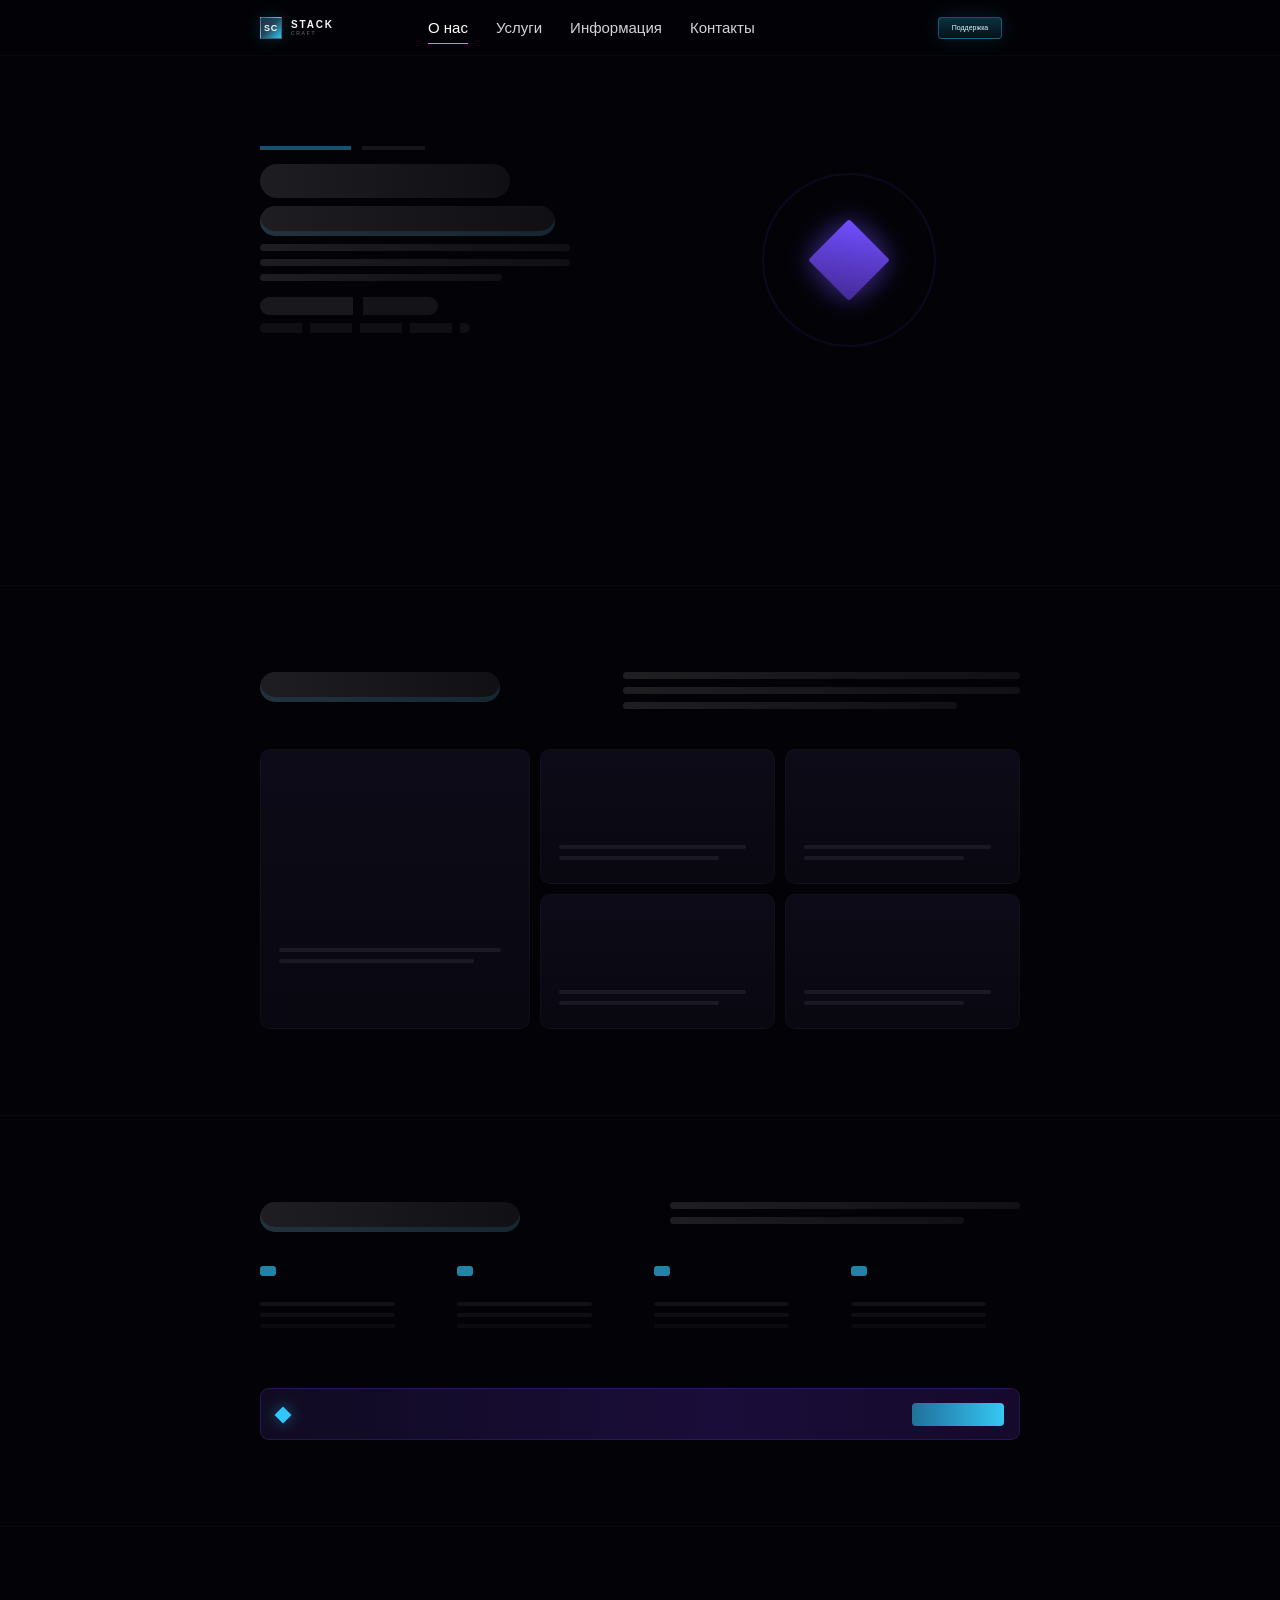
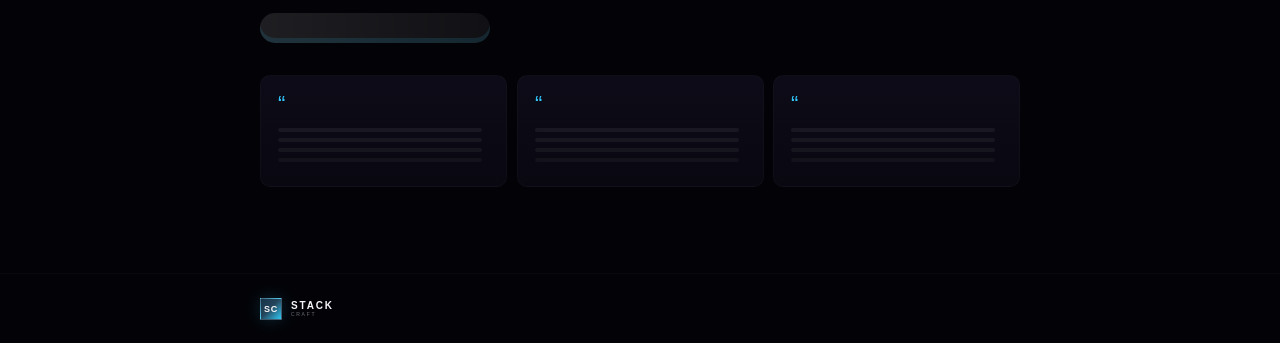
<file: index.html>
<!doctype html>
<html lang="ru">
<head>
  <meta charset="utf-8">
  <meta name="viewport" content="width=device-width, initial-scale=1">
  <title>STACK CRAFT — каркас</title>
  <link rel="stylesheet" href="assets/css/base.css">
  <link rel="stylesheet" href="assets/css/components/header.css">
  <link rel="stylesheet" href="assets/css/components/footer.css">
  <link rel="stylesheet" href="assets/css/components/placeholders.css">
  <link rel="stylesheet" href="assets/css/components/section-head.css">
  <link rel="stylesheet" href="assets/css/pages/home.css">
</head>
<body>

<header class="site-header">
  <div class="container">
    <a class="brand" href="index.html" aria-label="Главная">
      <span class="brand-mark">SC</span>
      <span class="brand-name">STACK <small>CRAFT</small></span>
    </a>

    <nav class="site-nav" aria-label="Основная навигация">
      <a href="index.html" aria-current="page">О нас</a>
      <a href="services.html">Услуги</a>
      <a href="info.html">Информация</a>
      <a href="contacts.html">Контакты</a>
      <a class="support" href="contacts.html">Поддержка</a>
    </nav>

    <button class="menu-button" type="button" aria-label="Меню" aria-expanded="false">
      <span></span>
    </button>
  </div>
</header>

<main>
  <!-- Первый экран -->
  <section class="hero">
    <div class="container">
      <article class="hero-copy" aria-label="Место под основной текст">
        <span class="eyebrow" aria-hidden="true"></span>
        <span class="placeholder title" aria-hidden="true"></span>
        <span class="placeholder title accent" aria-hidden="true"></span>
        <span class="placeholder copy" aria-hidden="true"></span>
        <span class="placeholder copy" aria-hidden="true"></span>
        <span class="placeholder copy short" aria-hidden="true"></span>
        <span class="actions" aria-hidden="true"></span>
        <span class="tags" aria-hidden="true"></span>
      </article>

      <aside class="hero-art" aria-hidden="true">
        <span class="orbit"></span>
      </aside>
    </div>
  </section>

  <!-- Преимущества -->
  <section class="approach">
    <div class="container">
      <header class="section-head">
        <span class="placeholder title accent" aria-hidden="true"></span>
        <span class="summary" aria-hidden="true">
          <span class="placeholder copy"></span>
          <span class="placeholder copy"></span>
          <span class="placeholder copy"></span>
        </span>
      </header>

      <section class="feature-grid" aria-label="Карточки преимуществ">
        <article class="panel"></article>
        <article class="panel"></article>
        <article class="panel"></article>
        <article class="panel"></article>
        <article class="panel"></article>
      </section>
    </div>
  </section>

  <!-- Этапы работы -->
  <section class="process">
    <div class="container">
      <header class="section-head">
        <span class="placeholder title accent" aria-hidden="true"></span>
        <span class="summary" aria-hidden="true">
          <span class="placeholder copy"></span>
          <span class="placeholder copy"></span>
        </span>
      </header>

      <ol class="steps" aria-label="Этапы работы">
        <li></li>
        <li></li>
        <li></li>
        <li></li>
      </ol>

      <aside class="cta-strip" aria-label="Место под призыв к действию"></aside>
    </div>
  </section>

  <!-- Отзывы -->
  <section class="testimonials">
    <div class="container">
      <header class="section-title">
        <span class="placeholder title accent" aria-hidden="true"></span>
      </header>

      <section class="quote-grid" aria-label="Отзывы">
        <article class="panel"></article>
        <article class="panel"></article>
        <article class="panel"></article>
      </section>
    </div>
  </section>
</main>

<footer class="site-footer">
  <div class="container">
    <a class="brand" href="index.html" aria-label="Главная">
      <span class="brand-mark">SC</span>
      <span class="brand-name">STACK <small>CRAFT</small></span>
    </a>
    <span class="footer-note" aria-hidden="true"></span>
    <a class="footer-contact" href="contacts.html" aria-label="Связаться"></a>
  </div>
</footer>

<script src="assets/js/main.js"></script>
</body>
</html>
</file>
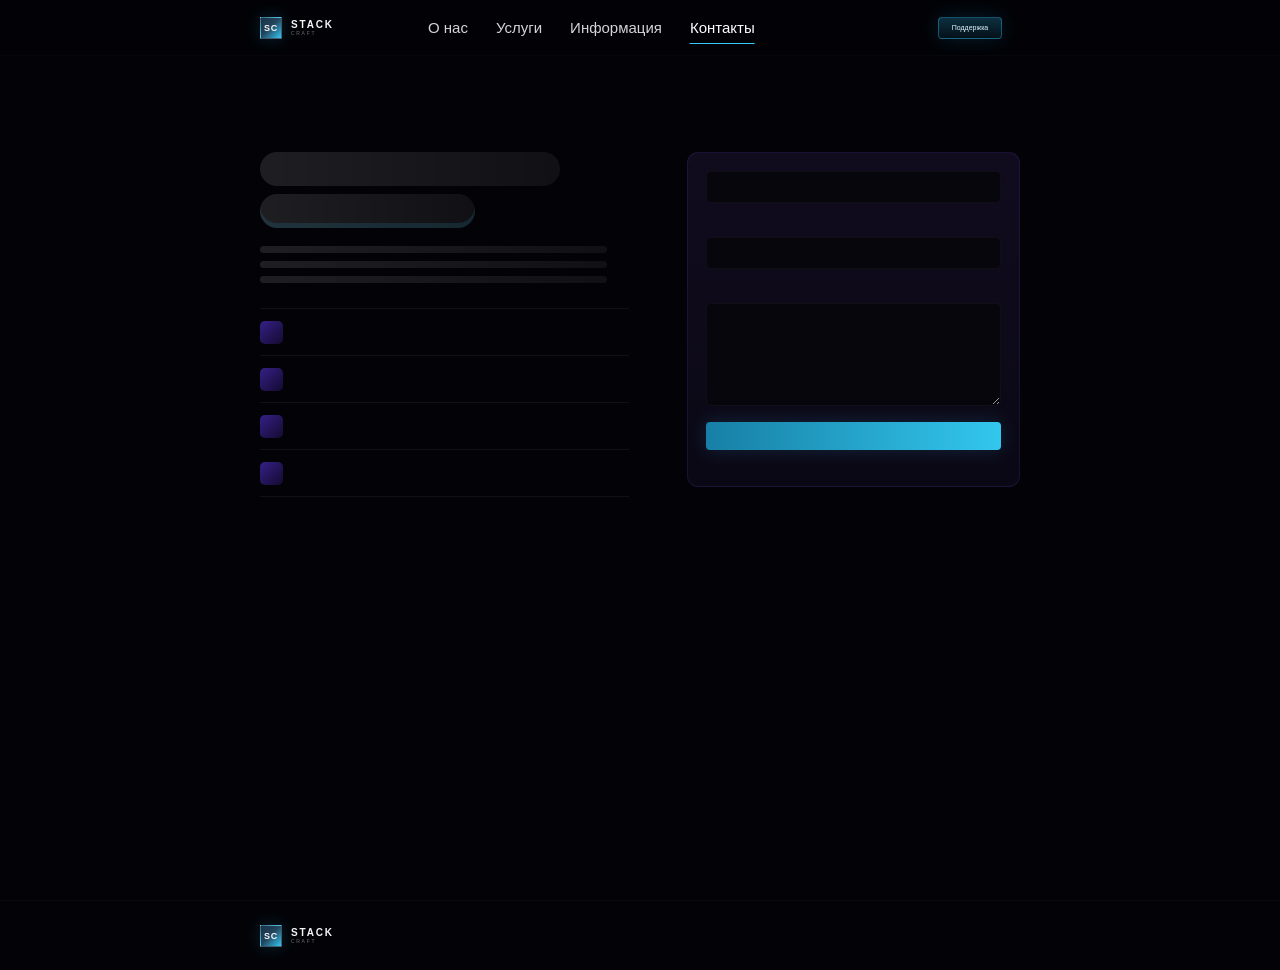
<file: contacts.html>
<!doctype html>
<html lang="ru">
<head>
  <meta charset="utf-8">
  <meta name="viewport" content="width=device-width, initial-scale=1">
  <title>Контакты — каркас</title>
  <link rel="stylesheet" href="assets/css/base.css">
  <link rel="stylesheet" href="assets/css/components/header.css">
  <link rel="stylesheet" href="assets/css/components/footer.css">
  <link rel="stylesheet" href="assets/css/components/placeholders.css">
  <link rel="stylesheet" href="assets/css/pages/contacts.css">
</head>
<body>

<header class="site-header">
  <div class="container">
    <a class="brand" href="main.html" aria-label="Главная">
      <span class="brand-mark">SC</span>
      <span class="brand-name">STACK <small>CRAFT</small></span>
    </a>

    <nav class="site-nav" aria-label="Основная навигация">
      <a href="main.html">О нас</a>
      <a href="services.html">Услуги</a>
      <a href="info.html">Информация</a>
      <a href="contacts.html" aria-current="page">Контакты</a>
      <a class="support" href="contacts.html">Поддержка</a>
    </nav>

    <button class="menu-button" type="button" aria-label="Меню" aria-expanded="false">
      <span></span>
    </button>
  </div>
</header>

<main>
  <section class="contacts">
    <div class="container">
      <article class="contact-copy">
        <span class="placeholder title" aria-hidden="true"></span>
        <span class="placeholder title accent" aria-hidden="true"></span>

        <span class="description" aria-hidden="true">
          <span class="placeholder copy"></span>
          <span class="placeholder copy"></span>
          <span class="placeholder copy"></span>
        </span>

        <address aria-label="Контакты">
          <a href="#" aria-label="Контакт 1"></a>
          <a href="#" aria-label="Контакт 2"></a>
          <a href="#" aria-label="Контакт 3"></a>
          <a href="#" aria-label="Контакт 4"></a>
        </address>
      </article>

      <form class="contact-form" action="#" onsubmit="return false">
        <label>
          <input type="text" aria-label="Имя">
        </label>
        <label>
          <input type="text" aria-label="Контакт">
        </label>
        <label>
          <textarea aria-label="Описание задачи"></textarea>
        </label>
        <button type="submit" aria-label="Отправить"></button>
      </form>
    </div>
  </section>
</main>

<footer class="site-footer">
  <div class="container">
    <a class="brand" href="main.html" aria-label="Главная">
      <span class="brand-mark">SC</span>
      <span class="brand-name">STACK <small>CRAFT</small></span>
    </a>
    <span class="footer-note" aria-hidden="true"></span>
    <a class="footer-contact" href="contacts.html" aria-label="Связаться"></a>
  </div>
</footer>

<script src="assets/js/main.js"></script>
</body>
</html>
</file>
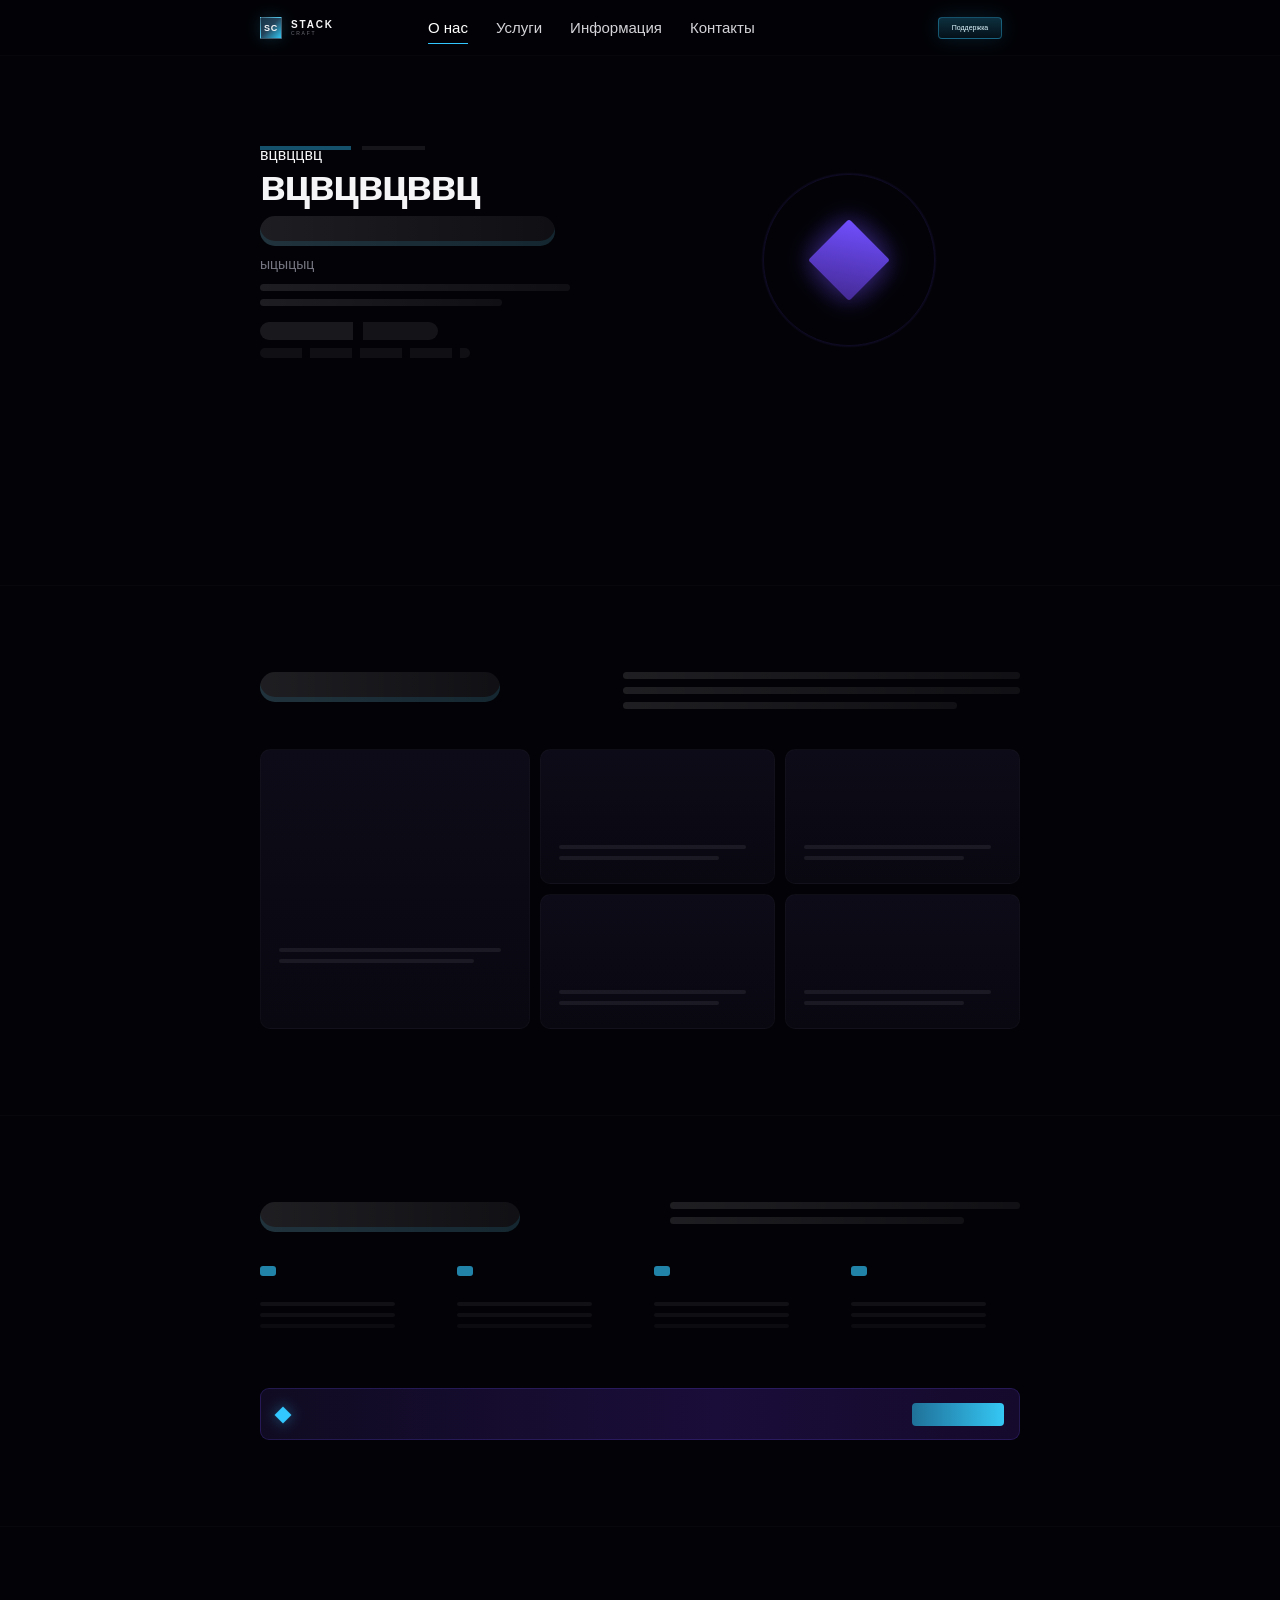
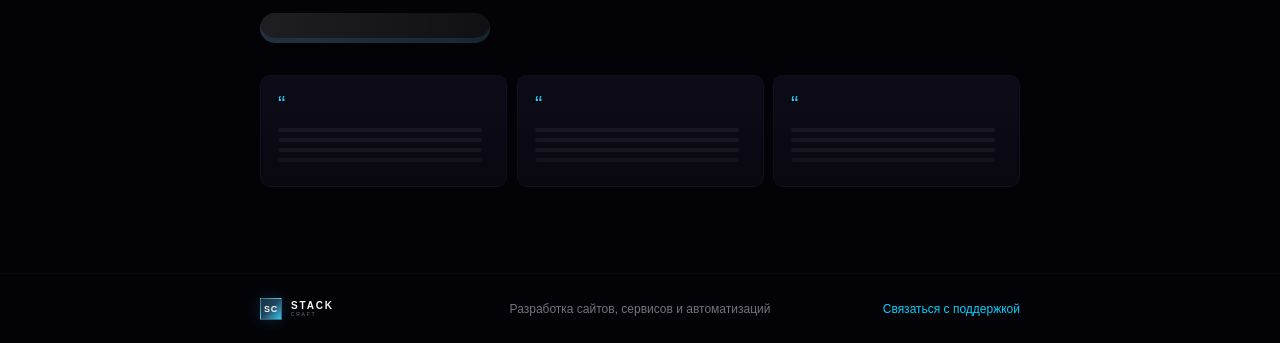
<file: main.html>
<!Doctype html>
<html lang="ru">
<head>
  <meta charset="utf-8">
  <meta name="viewport" content="width=device-width, initial-scale=1">
  <title>STACK CRAFT — каркас</title>
  <link rel="stylesheet" href="assets/css/base.css">
  <link rel="stylesheet" href="assets/css/components/header.css">
  <link rel="stylesheet" href="assets/css/components/footer.css">
  <link rel="stylesheet" href="assets/css/components/placeholders.css">
  <link rel="stylesheet" href="assets/css/components/section-head.css">
  <link rel="stylesheet" href="assets/css/pages/home.css">
</head>
<body>

<header class="site-header">
  <div class="container">
    <a class="brand" href="main.html" aria-label="Главная">
      <span class="brand-mark">SC</span>
      <span class="brand-name">STACK <small>CRAFT</small></span>
    </a>

    <nav class="site-nav" aria-label="Основная навигация">
      <a href="main.html" aria-current="page">О нас</a>
      <a href="services.html">Услуги</a>
      <a href="info.html">Информация</a>
      <a href="contacts.html">Контакты</a>
      <a class="support" href="contacts.html">Поддержка</a>
    </nav>

    <button class="menu-button" type="button" aria-label="Меню" aria-expanded="false">
      <span></span>
    </button>
  </div>
</header>

<main>
  <!-- Первый экран -->
  <section class="hero">
    <div class="container">
      <article class="hero-copy" aria-label="Место под основной текст">
        <span class="eyebrow" aria-hidden="true">вцвццвц</span>
        <span class="placeholder title" aria-hidden="true">вцвцвцввц</span>
        <span class="placeholder title accent" aria-hidden="true"></span>
        <span class="placeholder copy" aria-hidden="true">ыцыцыц</span>
        <span class="placeholder copy" aria-hidden="true"></span>
        <span class="placeholder copy short" aria-hidden="true"></span>
        <span class="actions" aria-hidden="true"></span>
        <span class="tags" aria-hidden="true"></span>
      </article>

      <aside class="hero-art" aria-hidden="true">
        <span class="orbit"></span>
      </aside>
    </div>
  </section>

  <!-- Преимущества -->
  <section class="approach">
    <div class="container">
      <header class="section-head">
        <span class="placeholder title accent" aria-hidden="true"></span>
        <span class="summary" aria-hidden="true">
          <span class="placeholder copy"></span>
          <span class="placeholder copy"></span>
          <span class="placeholder copy"></span>
        </span>
      </header>

      <section class="feature-grid" aria-label="Карточки преимуществ">
        <article class="panel"></article>
        <article class="panel"></article>
        <article class="panel"></article>
        <article class="panel"></article>
        <article class="panel"></article>
      </section>
    </div>
  </section>

  <!-- Этапы работы -->
  <section class="process">
    <div class="container">
      <header class="section-head">
        <span class="placeholder title accent" aria-hidden="true"></span>
        <span class="summary" aria-hidden="true">
          <span class="placeholder copy"></span>
          <span class="placeholder copy"></span>
        </span>
      </header>

      <ol class="steps" aria-label="Этапы работы">
        <li></li>
        <li></li>
        <li></li>
        <li></li>
      </ol>

      <aside class="cta-strip" aria-label="Место под призыв к действию"></aside>
    </div>
  </section>

  <!-- Отзывы -->
  <section class="testimonials">
    <div class="container">
      <header class="section-title">
        <span class="placeholder title accent" aria-hidden="true"></span>
      </header>

      <section class="quote-grid" aria-label="Отзывы">
        <article class="panel"></article>
        <article class="panel"></article>
        <article class="panel"></article>
      </section>
    </div>
  </section>
</main>

<footer class="site-footer">
  <div class="container">
    <a class="brand" href="index.html" aria-label="Главная">
      <span class="brand-mark">SC</span>
      <span class="brand-name">STACK <small>CRAFT</small></span>
    </a>
    <span class="footer-note" aria-hidden="true">Разработка сайтов, сервисов и автоматизаций</span>
    <a class="footer-contact" href="contacts.html" aria-label="Связаться">Связаться с поддержкой</a>
  </div>
</footer>

<script src="assets/js/main.js"></script>
</body>
</html>
</file>
<file: assets/css/base.css>
:root {
  --bg: #030307;
  --panel: #0b0915;
  --panel-2: #100c1e;
  --text: #f5f5f7;
  --muted: #777783;
  --cyan: #32c8ff;
  --violet: #7653ff;
  --line: rgba(255, 255, 255, 0.055);
  --content: 760px;
  --header: 56px;
  --radius: 10px;
  --speed: 220ms;
}

* { box-sizing: border-box; }
html { scroll-behavior: smooth; }

body {
  margin: 0;
  min-height: 100vh;
  color: var(--text);
  background: var(--bg);
  font-family: Inter, -apple-system, BlinkMacSystemFont, "Segoe UI", Arial, sans-serif;
  -webkit-font-smoothing: antialiased;
}

body.menu-open { overflow: hidden; }
a { color: inherit; text-decoration: none; }
button, input, textarea { font: inherit; }

.container {
  width: min(var(--content), calc(100% - 40px));
  margin-inline: auto;
}

main { min-height: calc(100vh - var(--header)); }
section { border-bottom: 1px solid rgba(255, 255, 255, 0.02); }
section:last-child { border-bottom: 0; }

.panel {
  border: 1px solid rgba(255, 255, 255, 0.025);
  border-radius: var(--radius);
  background: linear-gradient(180deg, #0d0b17, #090811);
}

@media (max-width: 900px) {
  :root { --content: 720px; }
}

@media (max-width: 760px) {
  :root { --header: 58px; }
  .container { width: min(100% - 32px, 620px); }
}

@media (max-width: 520px) {
  .container { width: min(100% - 28px, 460px); }
}

@media (max-width: 360px) {
  .container { width: calc(100% - 24px); }
}

@media (prefers-reduced-motion: reduce) {
  html { scroll-behavior: auto; }
  *, *::before, *::after { transition: none !important; }
}
</file>
<file: assets/css/components/header.css>
.site-header {
  position: sticky;
  top: 0;
  z-index: 50;
  height: var(--header);
  border-bottom: 1px solid rgba(255, 255, 255, 0.02);
  background: rgba(3, 3, 7, 0.92);
  backdrop-filter: blur(16px);
}

.site-header > .container {
  height: 100%;
  display: grid;
  grid-template-columns: 150px 1fr auto;
  align-items: center;
  gap: 18px;
}

.brand {
  display: inline-flex;
  align-items: center;
  gap: 9px;
  width: max-content;
}

.brand-mark {
  width: 22px;
  aspect-ratio: 1;
  display: grid;
  place-items: center;
  font-size: 9px;
  font-weight: 800;
  letter-spacing: 0.08em;
  border: 1px solid rgba(255, 255, 255, 0.15);
  background: linear-gradient(135deg, #173447, #24445b 46%, #31c7f3);
  box-shadow: 0 0 16px rgba(49, 199, 243, 0.18);
}

.brand-name {
  display: grid;
  gap: 1px;
  font-size: 10px;
  font-weight: 800;
  letter-spacing: 0.18em;
  line-height: 1;
}

.brand-name small {
  font-size: 5px;
  font-weight: 400;
  letter-spacing: 0.34em;
  color: #6d6d77;
}

.site-nav {
  display: flex;
  align-items: center;
  justify-content: center;
  gap: 28px;
}

.site-nav a {
  position: relative;
  font-size: 15px;
  color: #d4d4d8;
}

.site-nav a:not(.support)::after {
  content: "";
  position: absolute;
  left: 50%;
  bottom: -8px;
  width: 0;
  height: 1px;
  background: var(--cyan);
  transform: translateX(-50%);
  transition: width var(--speed), color var(--speed);
}

.site-nav a:hover,
.site-nav a[aria-current="page"] { color: #fff; }

.site-nav a:hover::after,
.site-nav a[aria-current="page"]::after { width: 100%; }

.support {
  margin-left: auto;
  min-width: 64px;
  height: 22px;
  padding-inline: 12px;
  display: inline-grid;
  place-items: center;
  border: 1px solid rgba(50, 200, 255, 0.35);
  border-radius: 4px;
  font-size: 7px !important;
  color: #dff8ff !important;
  background: linear-gradient(rgba(50, 200, 255, 0.23), rgba(50, 200, 255, 0.08));
  box-shadow: 0 0 20px rgba(50, 200, 255, 0.14);
}

.menu-button {
  display: none;
  width: 38px;
  height: 38px;
  padding: 8px;
  border: 0;
  background: transparent;
  cursor: pointer;
}

.menu-button::before,
.menu-button::after,
.menu-button span {
  content: "";
  display: block;
  width: 22px;
  height: 1px;
  margin: 5px 0;
  background: #fff;
  transition: transform var(--speed), opacity var(--speed);
}

.menu-button[aria-expanded="true"]::before { transform: translateY(6px) rotate(45deg); }
.menu-button[aria-expanded="true"] span { opacity: 0; }
.menu-button[aria-expanded="true"]::after { transform: translateY(-6px) rotate(-45deg); }

@media (max-width: 900px) {
  .site-header > .container { grid-template-columns: 130px 1fr auto; }
  .site-nav { gap: 18px; }
}

@media (max-width: 760px) {
  .site-header > .container { grid-template-columns: 1fr auto; }
  .menu-button { display: block; }

  .site-nav {
    position: fixed;
    inset: var(--header) 0 auto;
    display: grid;
    justify-content: stretch;
    gap: 0;
    padding: 24px max(20px, calc((100% - 620px) / 2)) 30px;
    background: rgba(3,3,7,.99);
    opacity: 0;
    visibility: hidden;
    transform: translateY(-6px);
    transition: opacity var(--speed), transform var(--speed), visibility var(--speed);
  }

  .site-nav.is-open {
    opacity: 1;
    visibility: visible;
    transform: translateY(0);
  }

  .site-nav a {
    min-height: 58px;
    display: flex;
    align-items: center;
    border-bottom: 1px solid var(--line);
    font-size: 15px;
  }

  .site-nav a::after { display: none; }

  .support {
    margin: 20px 0 0;
    width: 100%;
    height: 44px;
    font-size: 13px !important;
  }
}
</file>
<file: assets/css/components/footer.css>
.site-footer {
  height: 70px;
  border-top: 1px solid rgba(255,255,255,.025);
}

.site-footer > .container {
  height: 100%;
  display: grid;
  grid-template-columns: 170px 1fr 170px;
  align-items: center;
}

.footer-note {
  justify-self: center;

  /* Размеры */
  min-width: 100px;
  min-height: 30px;
  box-sizing: border-box; 

  /* Форма и цвет */
  color: #777181;
  text-decoration: none;

  /* Центрирование текста */
  display: inline-flex;
  align-items: center;
  justify-content: center;

  /* Текст */
  font-size: 12px;
  font-weight: 500;
  white-space: nowrap;
  overflow: hidden;
  text-overflow: ellipsis;
}

.footer-contact {
  justify-self: end;

  /* Размеры */
  min-width: 100px;
  min-height: 30px;
  box-sizing: border-box; 

  /* Форма и цвет */
  color: #00D2FF;
  text-decoration: none;

  /* Центрирование текста */
  display: inline-flex;
  align-items: center;
  justify-content: center;

  /* Текст */
  font-size: 12px;
  font-weight: 500;
  white-space: nowrap;
  overflow: hidden;
  text-overflow: ellipsis;
}

@media (max-width: 760px) {
  .site-footer > .container { grid-template-columns: 1fr auto; }
  .footer-note { display: none; }
}
</file>
<file: assets/css/components/placeholders.css>
/* Заглушки существуют только пока элемент пустой. */
.placeholder { display: block; }

.placeholder:empty {
  border-radius: 999px;
  background: linear-gradient(90deg, rgba(255,255,255,.11), rgba(255,255,255,.055));
}

.title:empty { width: min(370px, 78%); height: 30px; }
.title.accent:empty { box-shadow: inset 0 -5px rgba(50, 200, 255, 0.12); }
.copy:empty { width: 100%; height: 7px; }
.line:empty { height: 4px; }
.pill:empty { width: 58px; height: 18px; }

/* Когда внутрь вставлен текст, размеры заглушки отключаются. */
.title:not(:empty) {
  width: auto;
  height: auto;
  margin: 0;
  font-size: clamp(28px, 4vw, 42px);
  line-height: 1.05;
  font-weight: 750;
  letter-spacing: -0.035em;
}

.title.accent:not(:empty) {
  color: var(--cyan);
  box-shadow: none;
}

.copy:not(:empty) {
  width: auto;
  height: auto;
  margin: 0;
  color: var(--muted);
  font-size: 14px;
  line-height: 1.55;
}
</file>
<file: assets/css/components/section-head.css>
.section-head {
  display: grid;
  grid-template-columns: 0.85fr 1.15fr;
  gap: 70px;
  align-items: start;
  margin-bottom: 40px;
}

.section-head > * { min-width: 0; }
.section-head .title:empty { width: 240px; }

.section-head .summary {
  display: grid;
  gap: 8px;
}

.section-head .summary .copy:last-child { width: 84%; }

.section-head h1,
.section-head h2,
.section-head h3,
.section-head p {
  margin-top: 0;
}

@media (max-width: 900px) {
  .section-head { gap: 40px; }
}

@media (max-width: 760px) {
  .section-head {
    grid-template-columns: 1fr;
    gap: 26px;
  }
}
</file>
<file: assets/css/pages/home.css>
/* Анимации */
@keyframes fade-in {
  0% { opacity: 0; transform: translateY(12px); }
  100% { opacity: 1; transform: translateY(0); }
}

@keyframes fade-in-left {
  0% { opacity: 0; transform: translateX(40px); }
  100% { opacity: 1; transform: translateX(0); }
}

@keyframes fade-in-right {
  0% { opacity: 0; transform: translateX(-40px); }
  100% { opacity: 1; transform: translateX(0); }
}

@keyframes title-reveal {
  0% { line-height: 0%; letter-spacing: 0.25em; opacity: 0; }
  25% { line-height: 0%; opacity: 0; }
  80% { opacity: 1; }
  100% { line-height: 100%; opacity: 1; }
}

@keyframes glow-pulse {
  0%, 100% { box-shadow: 0 0 28px rgba(113,79,255,.48); }
  50% { box-shadow: 0 0 44px rgba(113,79,255,.7), 0 0 80px rgba(50,200,255,.25); }
}

@keyframes orbit-spin {
  0% { transform: rotate(0deg); }
  100% { transform: rotate(360deg); }
}

@keyframes fade-in-scale {
  0% { opacity: 0; transform: scale(0.92); }
  100% { opacity: 1; transform: scale(1); }
}

@keyframes shimmer {
  0% { background-position: -200% center; }
  100% { background-position: 200% center; }
}

.animate-fade-in {
  animation: fade-in 1s cubic-bezier(0.22, 1, 0.36, 1) forwards;
}

.animate-fade-in-left {
  animation: fade-in-left 1s cubic-bezier(0.22, 1, 0.36, 1) forwards;
}

.animate-fade-in-right {
  animation: fade-in-right 1s cubic-bezier(0.22, 1, 0.36, 1) forwards;
}

.animate-title {
  animation: title-reveal 1.5s cubic-bezier(0.22, 1, 0.36, 1) forwards;
}

.animate-glow {
  animation: glow-pulse 3s ease-in-out infinite;
}

.animate-orbit-spin {
  animation: orbit-spin 30s linear infinite;
}

.animate-fade-in-scale {
  animation: fade-in-scale 0.8s cubic-bezier(0.22, 1, 0.36, 1) forwards;
}

.animate-shimmer {
  background-size: 200% auto;
  animation: shimmer 4s linear infinite;
}

/* Задержки анимаций */
.delay-100 { animation-delay: 100ms; }
.delay-200 { animation-delay: 200ms; }
.delay-300 { animation-delay: 300ms; }
.delay-400 { animation-delay: 400ms; }
.delay-500 { animation-delay: 500ms; }
.delay-600 { animation-delay: 600ms; }
.delay-800 { animation-delay: 800ms; }

/* Первый экран */
.hero {
  min-height: 530px;
  padding: 84px 0 70px;
}

.hero > .container {
  display: grid;
  grid-template-columns: 1.05fr 0.95fr;
  gap: 40px;
  align-items: start;
}

.hero > .container > * { min-width: 0; }

.hero-copy {
  padding-top: 6px;
  display: grid;
  gap: 8px;
}

.hero-copy > * {
  opacity: 0;
  animation: fade-in-left 0.8s cubic-bezier(0.22, 1, 0.36, 1) forwards;
}

.hero-copy > *:nth-child(1) { animation-delay: 0.2s; }
.hero-copy > *:nth-child(2) { animation-delay: 0.3s; }
.hero-copy > *:nth-child(3) { animation-delay: 0.4s; }
.hero-copy > *:nth-child(4) { animation-delay: 0.5s; }
.hero-copy > *:nth-child(5) { animation-delay: 0.6s; }
.hero-copy > *:nth-child(6) { animation-delay: 0.7s; }
.hero-copy > *:nth-child(7) { animation-delay: 0.8s; }
.hero-copy > *:nth-child(8) { animation-delay: 0.9s; }

.hero-copy .eyebrow {
  width: 165px;
  height: 4px;
  margin-bottom: 6px;
  background: linear-gradient(90deg, rgba(50,200,255,.4) 0 55%, transparent 55% 62%, rgba(255,255,255,.08) 62%);
}

.hero-copy .title:first-of-type:empty { width: 300px; height: 34px; }
.hero-copy .title:nth-of-type(2):empty { width: 250px; height: 34px; }
.hero-copy .copy:first-of-type { margin-top: 8px; }
.hero-copy .copy:empty { width: 310px; max-width: 100%; }
.hero-copy .copy:not(:empty) { max-width: 38ch; }
.hero-copy .copy.short:empty { width: 242px; }

.hero-copy .actions {
  width: 178px;
  height: 18px;
  margin-top: 8px;
  border-radius: 999px;
  background: linear-gradient(90deg, rgba(255,255,255,.09) 0 52%, transparent 52% 58%, rgba(255,255,255,.07) 58%);
}

.hero-copy .tags {
  width: 210px;
  height: 10px;
  border-radius: 999px;
  background: repeating-linear-gradient(90deg, rgba(255,255,255,.055) 0 42px, transparent 42px 50px);
}

.hero-art {
  min-height: 240px;
  display: grid;
  place-items: center;
}

.hero-art .orbit {
  opacity: 0;
  animation: fade-in 1s cubic-bezier(0.22, 1, 0.36, 1) 0.5s forwards;
}

.orbit {
  width: 220px;
  aspect-ratio: 1;
  position: relative;
  border-radius: 50%;
  background:
    radial-gradient(circle, rgba(113,71,255,.17), transparent 34%),
    radial-gradient(circle, transparent 55%, rgba(113,71,255,.08) 55.5%, transparent 56.5%);
  transition: transform 0.6s cubic-bezier(0.22, 1, 0.36, 1);
}

.orbit:hover {
  transform: scale(1.05);
}

.orbit::before {
  content: "";
  position: absolute;
  inset: 24px;
  border: 1px solid rgba(109,79,255,.12);
  border-radius: 50%;
}

.orbit::after {
  content: "";
  position: absolute;
  left: 50%;
  top: 50%;
  width: 58px;
  height: 58px;
  border-radius: 3px;
  background: linear-gradient(145deg, #714fff, #442a96);
  box-shadow: 0 0 28px rgba(113,79,255,.48);
  transform: translate(-50%, -50%) rotate(45deg);
  animation: glow-pulse 3s ease-in-out infinite;
}

/* Общие отступы секций главной */
.approach,
.process,
.testimonials {
  padding: 86px 0;
}

/* Преимущества */
.feature-grid {
  display: grid;
  grid-template-columns: 1.15fr 1fr 1fr;
  grid-template-rows: 135px 135px;
  gap: 10px;
}

.feature-grid > *,
.steps > *,
.quote-grid > * { min-width: 0; }

.feature-grid article {
  min-height: 120px;
  padding: 18px;
  position: relative;
  overflow-wrap: anywhere;
  opacity: 0;
  animation: fade-in-scale 0.8s cubic-bezier(0.22, 1, 0.36, 1) forwards;
  transition: transform var(--speed), box-shadow var(--speed);
}

.feature-grid article:hover {
  transform: translateY(-3px);
  box-shadow: 0 8px 30px rgba(113,79,255,.15);
}

.feature-grid article:nth-child(1) { animation-delay: 0.6s; }
.feature-grid article:nth-child(2) { animation-delay: 0.7s; }
.feature-grid article:nth-child(3) { animation-delay: 0.8s; }
.feature-grid article:nth-child(4) { animation-delay: 0.9s; }
.feature-grid article:nth-child(5) { animation-delay: 1s; }

.feature-grid article:first-child { grid-row: 1 / 3; }

.feature-grid article:empty::before,
.feature-grid article:empty::after {
  content: "";
  position: absolute;
  left: 18px;
  right: 28px;
  bottom: 34px;
  height: 4px;
  border-radius: 999px;
  background: rgba(255,255,255,.07);
}

.feature-grid article:empty::after { right: 55px; bottom: 23px; }
.feature-grid article:first-child:empty::before { bottom: 76px; }
.feature-grid article:first-child:empty::after { bottom: 65px; }
.feature-grid article:first-child .card-title { width: 70%; }
.card-title { width: 60%; height: 13px; }

.feature-grid h3,
.steps h3 {
  margin: 0;
  line-height: 1.2;
}

.feature-grid p,
.steps p,
.quote-grid p {
  margin: 8px 0 0;
  color: var(--muted);
  line-height: 1.45;
}

/* Этапы работы */
.process .section-head {
  grid-template-columns: 1fr 1fr;
  gap: 60px;
  margin-bottom: 34px;
}

.process .section-head .title:empty { width: 260px; }

.steps {
  display: grid;
  grid-template-columns: repeat(4, 1fr);
  gap: 28px;
  list-style: none;
  padding: 0;
  margin: 0;
}

.steps li {
  position: relative;
  min-height: 80px;
  padding-top: 28px;
  overflow-wrap: anywhere;
  opacity: 0;
  animation: fade-in 0.8s cubic-bezier(0.22, 1, 0.36, 1) forwards;
}

.steps li:nth-child(1) { animation-delay: 0.6s; }
.steps li:nth-child(2) { animation-delay: 0.75s; }
.steps li:nth-child(3) { animation-delay: 0.9s; }
.steps li:nth-child(4) { animation-delay: 1.05s; }

.steps li:empty::before {
  content: "";
  position: absolute;
  top: 0;
  left: 0;
  width: 16px;
  height: 10px;
  border-radius: 3px;
  background: rgba(50,200,255,.65);
}

.steps li:empty::after {
  content: "";
  display: block;
  width: 80%;
  height: 4px;
  margin-top: 8px;
  border-radius: 999px;
  background: rgba(255,255,255,.06);
  box-shadow: 0 11px rgba(255,255,255,.05), 0 22px rgba(255,255,255,.04);
}

.steps h3 { min-height: 2.4em; }
.steps p { min-height: 4.35em; }

.cta-strip {
  min-height: 52px;
  margin-top: 42px;
  border: 1px solid rgba(113,79,255,.2);
  border-radius: 9px;
  background: linear-gradient(90deg, #100b22, #1a0d39 60%, #150a2c);
  position: relative;
  opacity: 0;
  animation: fade-in 0.8s cubic-bezier(0.22, 1, 0.36, 1) 1.1s forwards;
}

.cta-strip::before {
  content: "";
  position: absolute;
  left: 16px;
  top: 20px;
  width: 12px;
  height: 12px;
  background: var(--cyan);
  box-shadow: 0 0 14px rgba(50,200,255,.45);
  transform: rotate(45deg);
}

.cta-strip::after {
  content: "";
  position: absolute;
  right: 15px;
  top: 14px;
  width: 92px;
  height: 23px;
  border-radius: 4px;
  background: linear-gradient(90deg, rgba(32,124,164,.9), rgba(55,210,255,.95));
}

/* Отзывы */
.testimonials .section-title { margin-bottom: 32px; }
.testimonials .section-title .title:empty { width: 230px; }

.quote-grid {
  display: grid;
  grid-template-columns: repeat(3, 1fr);
  gap: 10px;
}

.quote-grid article {
  min-height: 112px;
  padding: 17px;
  position: relative;
  overflow-wrap: anywhere;
  opacity: 0;
  animation: fade-in-scale 0.8s cubic-bezier(0.22, 1, 0.36, 1) forwards;
  transition: transform var(--speed), box-shadow var(--speed);
}

.quote-grid article:hover {
  transform: translateY(-3px);
  box-shadow: 0 8px 30px rgba(50,200,255,.1);
}

.quote-grid article:nth-child(1) { animation-delay: 0.8s; }
.quote-grid article:nth-child(2) { animation-delay: 0.95s; }
.quote-grid article:nth-child(3) { animation-delay: 1.1s; }

.quote-grid article::before {
  content: "“";
  color: var(--cyan);
  font-size: 22px;
  line-height: 1;
}

.quote-grid article:empty::after {
  content: "";
  position: absolute;
  left: 17px;
  right: 24px;
  top: 52px;
  height: 4px;
  border-radius: 999px;
  background: rgba(255,255,255,.06);
  box-shadow: 0 10px rgba(255,255,255,.055), 0 20px rgba(255,255,255,.05), 0 30px rgba(255,255,255,.035);
}

@media (max-width: 900px) {
  .process .section-head { gap: 40px; }
}

@media (max-width: 760px) {
  .hero { min-height: auto; padding: 66px 0 80px; }

  .hero > .container,
  .process .section-head {
    grid-template-columns: 1fr;
    gap: 26px;
  }

  .hero-art { min-height: 220px; }

  .approach,
  .process,
  .testimonials { padding: 68px 0; }

  .feature-grid {
    grid-template-columns: 1fr 1fr;
    grid-template-rows: auto;
  }

  .feature-grid article:first-child {
    grid-row: auto;
    grid-column: 1 / -1;
    min-height: 220px;
  }

  .steps { grid-template-columns: 1fr 1fr; gap: 30px 24px; }
  .quote-grid { grid-template-columns: 1fr; }
}

@media (max-width: 520px) {
  .hero { padding-top: 52px; }
  .hero-copy .title:first-of-type:empty { width: 88%; height: 30px; }
  .hero-copy .title:nth-of-type(2):empty { width: 70%; height: 30px; }
  .orbit { width: 190px; }

  .approach,
  .process,
  .testimonials { padding: 58px 0; }

  .feature-grid,
  .steps { grid-template-columns: 1fr; }

  .feature-grid article:first-child { grid-column: auto; }
}

@media (max-width: 360px) {
  .orbit { width: 166px; }
}
</file>
<file: assets/css/pages/contacts.css>
.contacts {
  min-height: 570px;
  padding: 96px 0 100px;
}

.contacts > .container {
  display: grid;
  grid-template-columns: 1fr 0.9fr;
  gap: 58px;
  align-items: start;
}

.contacts > .container > * { min-width: 0; }

.contact-copy .title:empty { width: 300px; height: 34px; }
.contact-copy .title + .title:empty { width: 215px; margin-top: 8px; }

.contact-copy .description {
  width: 94%;
  margin-top: 18px;
  display: grid;
  gap: 8px;
}

.contact-copy address {
  margin-top: 25px;
  border-top: 1px solid var(--line);
  font-style: normal;
}

.contact-copy address a {
  min-height: 47px;
  display: grid;
  grid-template-columns: 24px 1fr;
  align-items: center;
  gap: 5px;
  border-bottom: 1px solid var(--line);
  font-size: 14px;
}

.contact-copy address p {
  font-size: 14px;
  font-weight: bold;
  margin-left: 20px;
  margin-top: 15px;
}

.contact-copy address a::before {
  content: "";
  width: 23px;
  height: 23px;
  display: grid;
  place-items: center;
  border-radius: 5px;
  font-size: 14px;
  line-height: 1;
  background: linear-gradient(135deg, rgba(70,42,178,.75), rgba(24,12,58,.8));
}

.contact-copy address .oneCont::before   { content: "✉️"; }
.contact-copy address .twoCont::before   { content: "➤"; }
.contact-copy address .threeCont::before { content: "💬"; }
.contact-copy address .fourCont::before  { content: "☎"; }

.contact-form {
  min-height: 335px;
  padding: 18px;
  border: 1px solid rgba(113,79,255,.13);
  border-radius: 11px;
  background: linear-gradient(180deg, var(--panel-2), #0b0815);
  display: grid;
  gap: 16px;
}

.contact-form label::before {
  content: none;
}

.contact-form .field-label {
  font-size: 11px;
  font-weight: 600;
  color: var(--text);
  opacity: 0.8;
}

.contact-form label {
  display: grid;
  gap: 10px;
  font-weight: normal;
}

.contact-form input,
.contact-form textarea {
  width: 100%;
  border: 1px solid rgba(255,255,255,.035);
  border-radius: 5px;
  background: #07060d;
  color: white;
  outline: none;
}

.contact-form input { height: 32px; font-size: 12px; padding: 10px}
.contact-form textarea { min-height: 86px; resize: vertical; font-size: 12px; padding: 10px;}

.contact-form button {
  height: 28px;
  border: 0;
  border-radius: 4px;
  background: linear-gradient(90deg, #177fa5, #33c7ee);
  box-shadow: 0 0 20px rgba(50,200,255,.16);
  cursor: pointer;
}

@media (max-width: 760px) {
  .contacts { padding-top: 70px; }
  .contacts > .container {
    grid-template-columns: 1fr;
    gap: 26px;
  }
}

@media (max-width: 520px) {
  .contact-copy .title:empty { width: 92%; height: 30px; }
  .contact-copy .title + .title:empty { width: 70%; }
}
</file>
